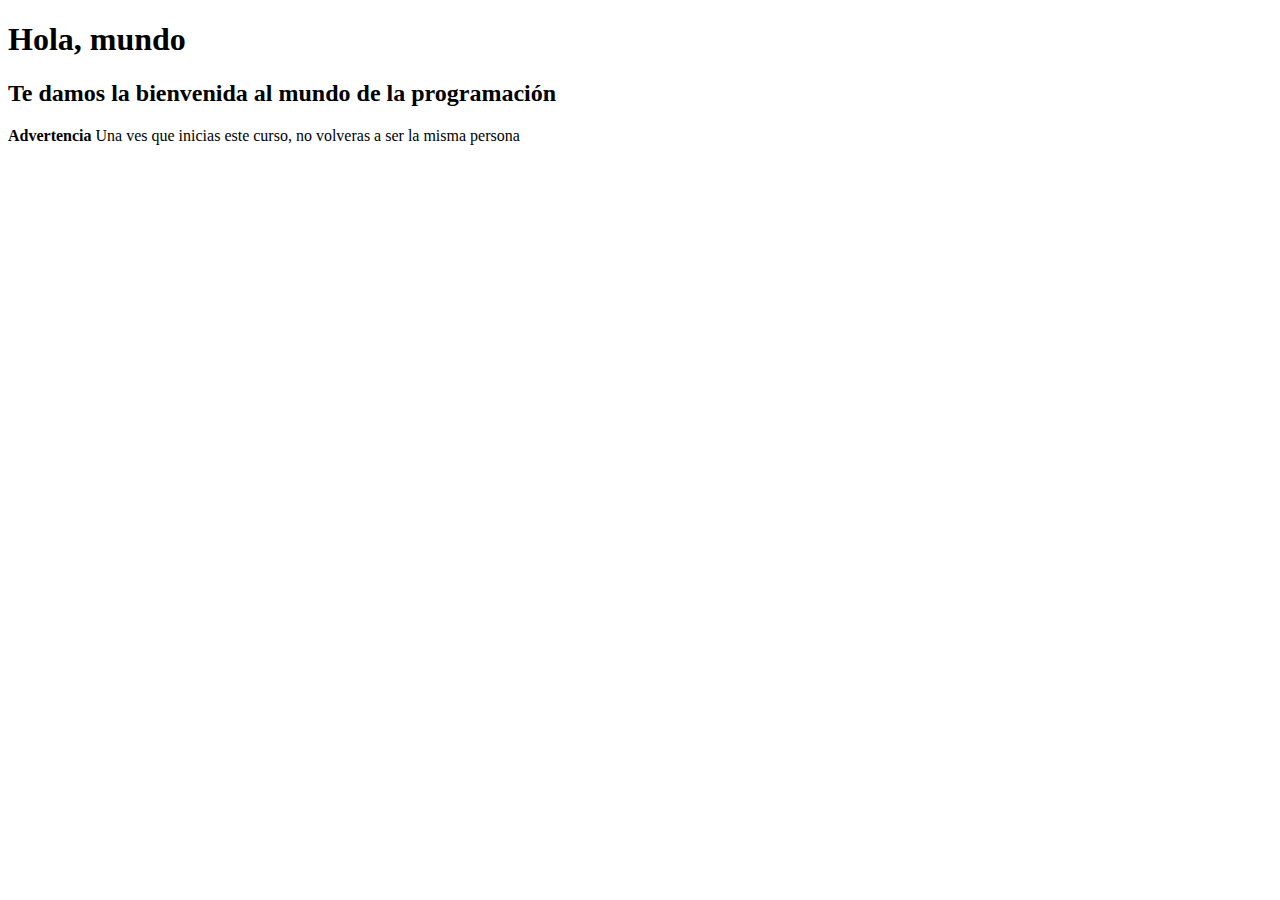
<file: index.html>
<!DOCTYPE html>
<html lang="en">
<head>
    <meta charset="UTF-8">
    <meta http-equiv="X-UA-Compatible" content="IE=edge">
    <meta name="viewport" content="width=device-width, initial-scale=1.0">
    <title>Mi proyecto web</title>
</head>
<body>
   <h1>Hola, mundo</h1> 
   <h2>Te damos la bienvenida al mundo de la programación</h2>
   <p>
       <b>Advertencia</b>
       Una ves que inicias este curso, no volveras a ser la misma persona
   </p>
</body>
</html>
</file>
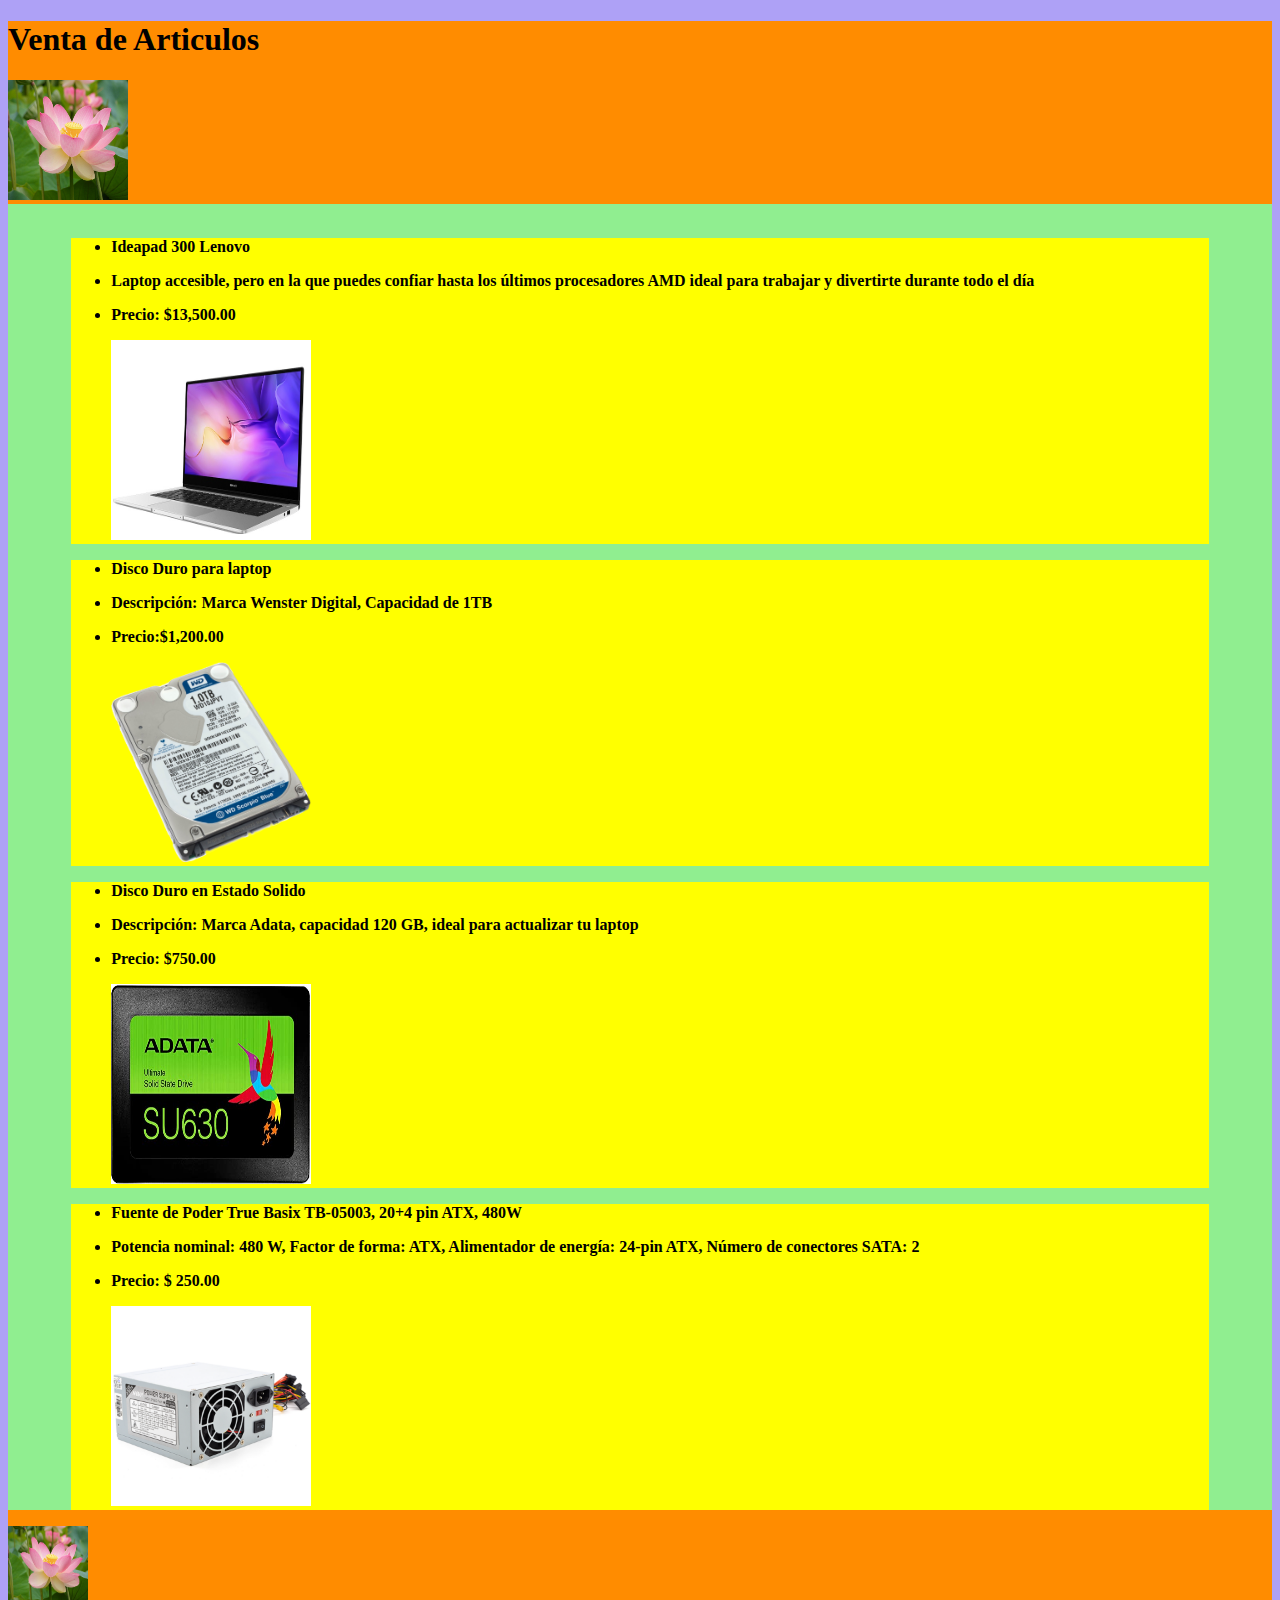
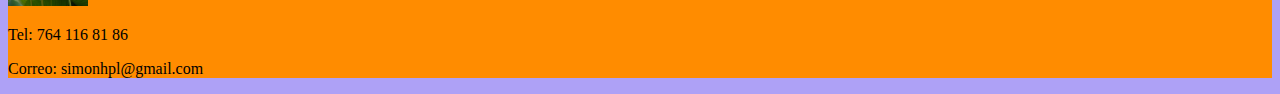
<file: Practica_HTML.html>
<!DOCTYPE html>
<html lang="es">
<head>
    <meta charset="UTF-8">
    <meta http-equiv="X-UA-Compatible" content="IE=edge">
    <meta name="viewport" content="width=device-width, initial-scale=1.0">
    <title>Practica html</title>
</head>
<body style="background-color:rgba(94, 68, 238, 0.5);">
    <div style="background-color: darkorange;">
        <header >
            <h1>Venta de Articulos</h1>
            <img style="height: 120px; width: 120px;" src="img/flor.jpg" alt="flor ">
            
        </header>
        <div style="background-color: lightgreen;">
            <br>
            <section style="background-color: yellow; width: 90%; margin: auto;"> 
                <ul>
                    <li> <p><b>Ideapad 300 Lenovo</b></p> </li>
                    <li> <p><b>Laptop accesible, pero en la que puedes confiar hasta los últimos procesadores AMD
                        ideal para trabajar y divertirte durante todo el día</b></p></li>
                    <li> <p><b>Precio: $13,500.00</b></p></li>
                    <img style="height: 200px; width: 200px;" src="img/laptop.jpg" alt="Laptop">
                </ul>    
            </section>
            <section style="background-color: yellow; width: 90%; margin: auto;">
                <ul>
                    <li> <p><b>Disco Duro para laptop</b></p></li>
                    <li> <p><b>Descripción: Marca Wenster Digital, Capacidad de 1TB </b></p></li>
                    <li> <p><b>Precio:$1,200.00</b></p></li>
                    <img style="height: 200px; width: 200px;" src="img/DiscoDuro.png" alt="Disco duro para laptop">
                </ul>
            </section>
            <section style="background-color: yellow; width: 90%; margin: auto;">
                <ul>
                    <li> <p><b>Disco Duro en Estado Solido</b></p></li>
                    <li> <p><b>Descripción: Marca Adata, capacidad 120 GB, ideal para actualizar tu laptop</b></p></li>
                    <li> <p><b>Precio: $750.00</b></p></li>
                    <img style="height: 200px; width: 200px;" src="img/ssd.jpg" alt="Disco duro en estado solido">
                </ul>
            </section> 
            <section style="background-color: yellow; width: 90%; margin: auto;">
                <ul>
                    <li> <p><b>Fuente de Poder True Basix TB-05003, 20+4 pin ATX, 480W</b></p></li>
                    <li> <p><b>Potencia nominal: 480 W,
                        Factor de forma: ATX,
                        Alimentador de energía: 24-pin ATX,
                        Número de conectores SATA: 2</b></p></li>
                    <li> <p><b>Precio: $ 250.00</b></p></li>
                    <img style="height: 200px; width: 200px;" src="img/fuente.png" alt="Fuente de poder">
                </ul>
            </section>
        </div>
            <footer style="background-color: darkorange;">
                 <img style="height: 80px; width: 80px;" src="img/flor.jpg" alt="flor">
                 <p> Tel: 764 116 81 86</p>
                 <p>Correo: simonhpl@gmail.com</p>
            </footer>
       
    </div>
   
</body>
</html>
</file>
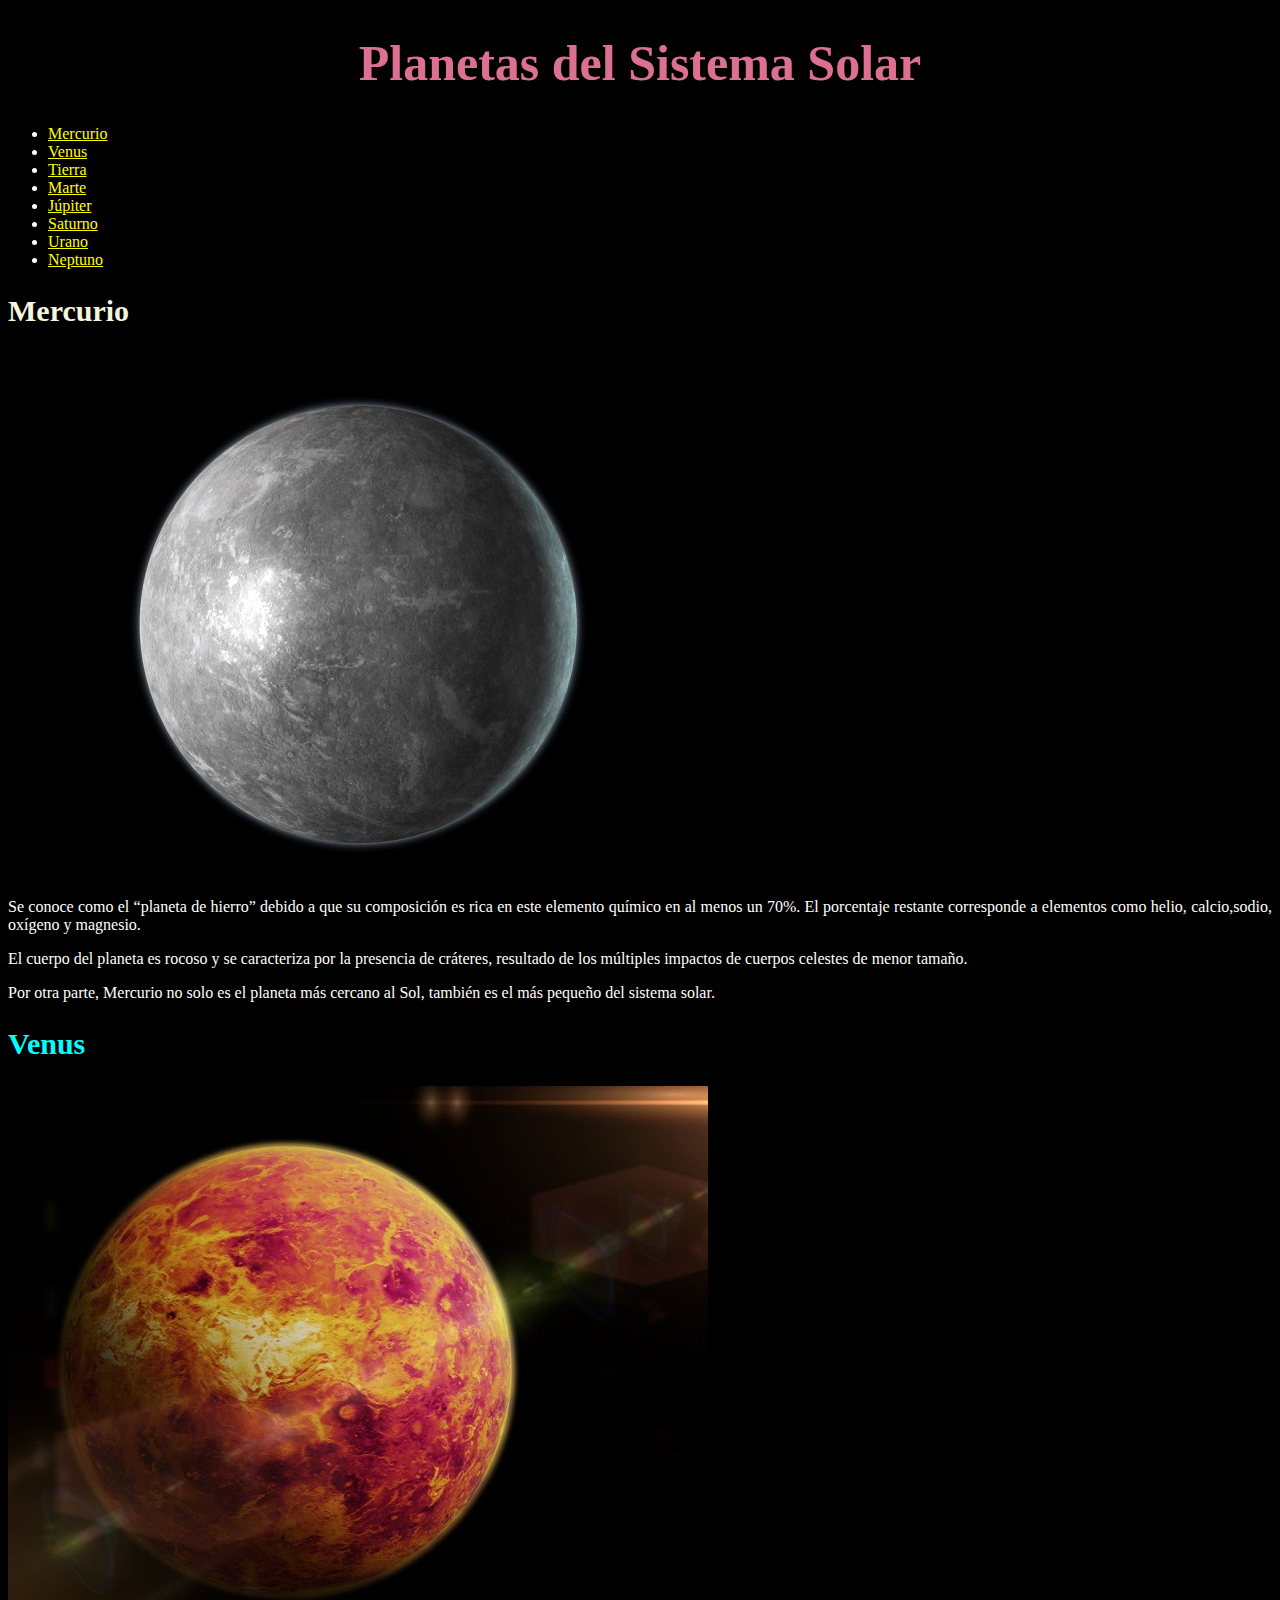
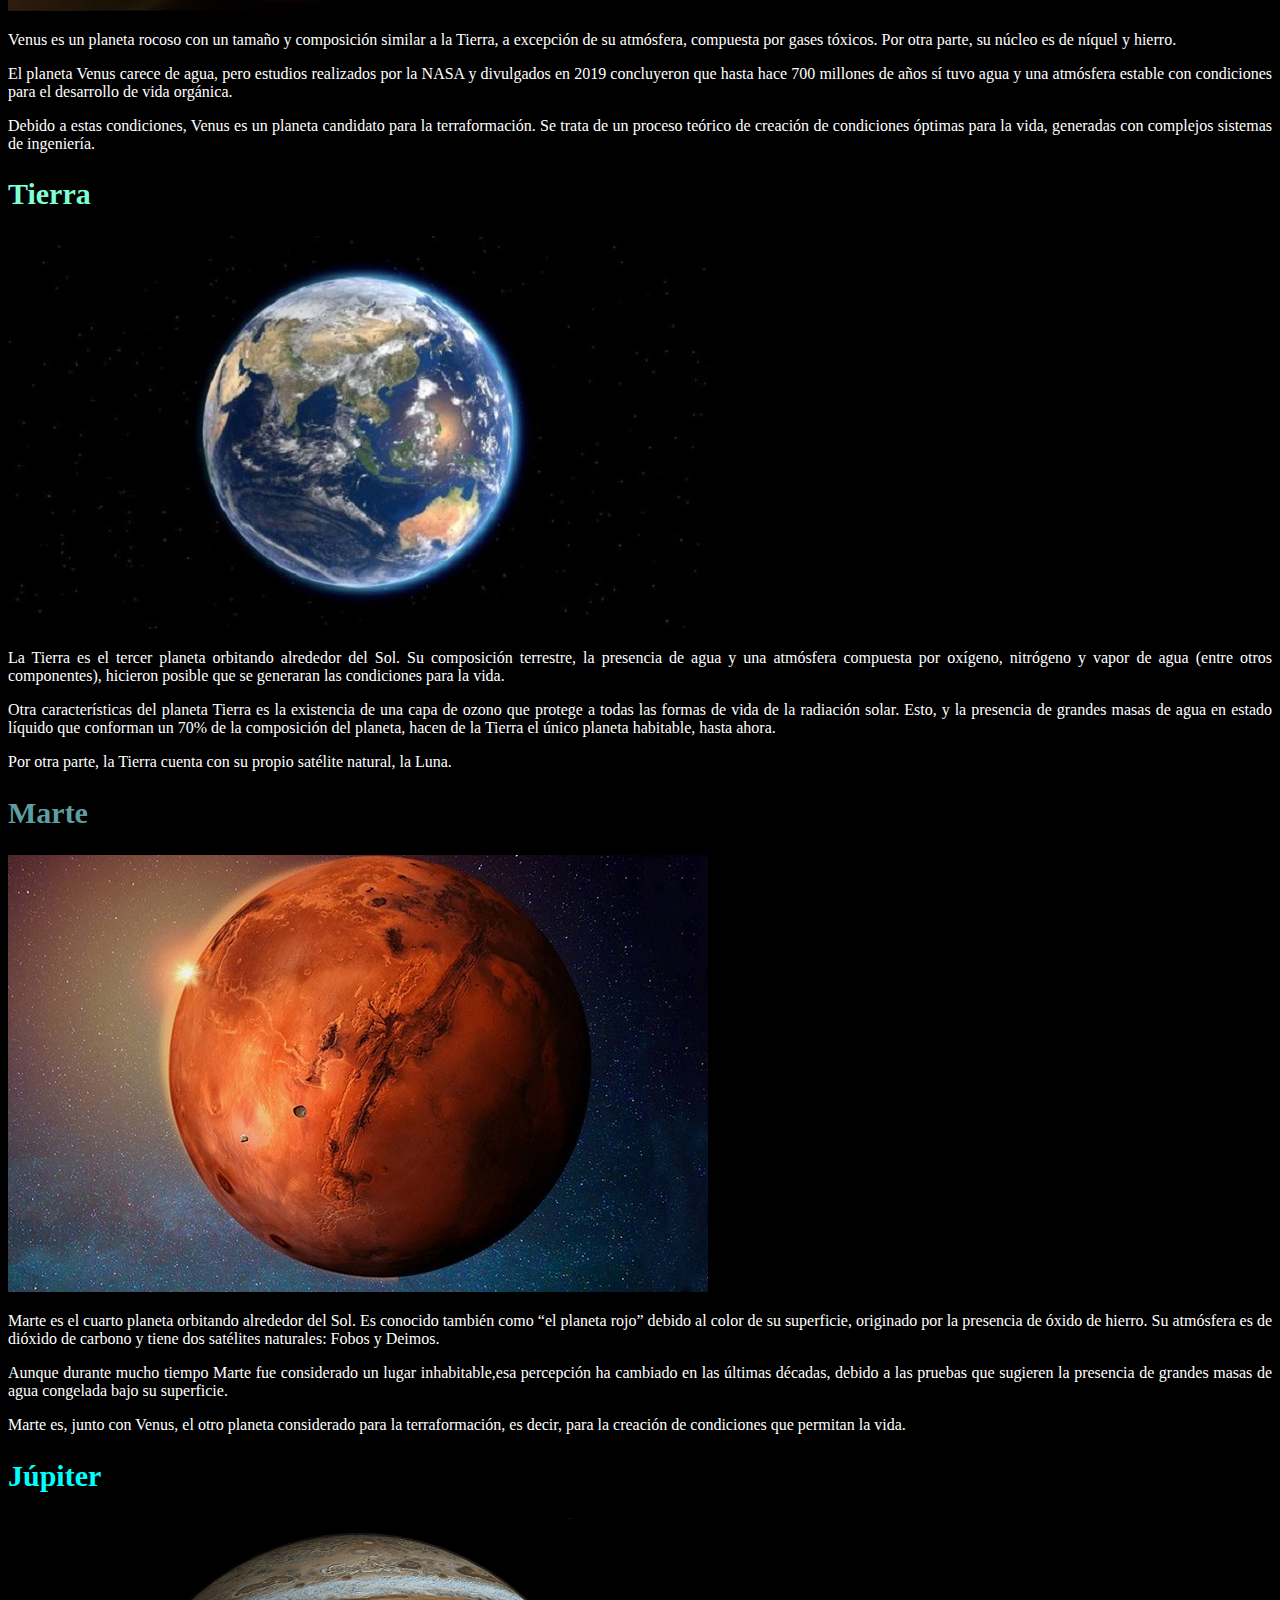
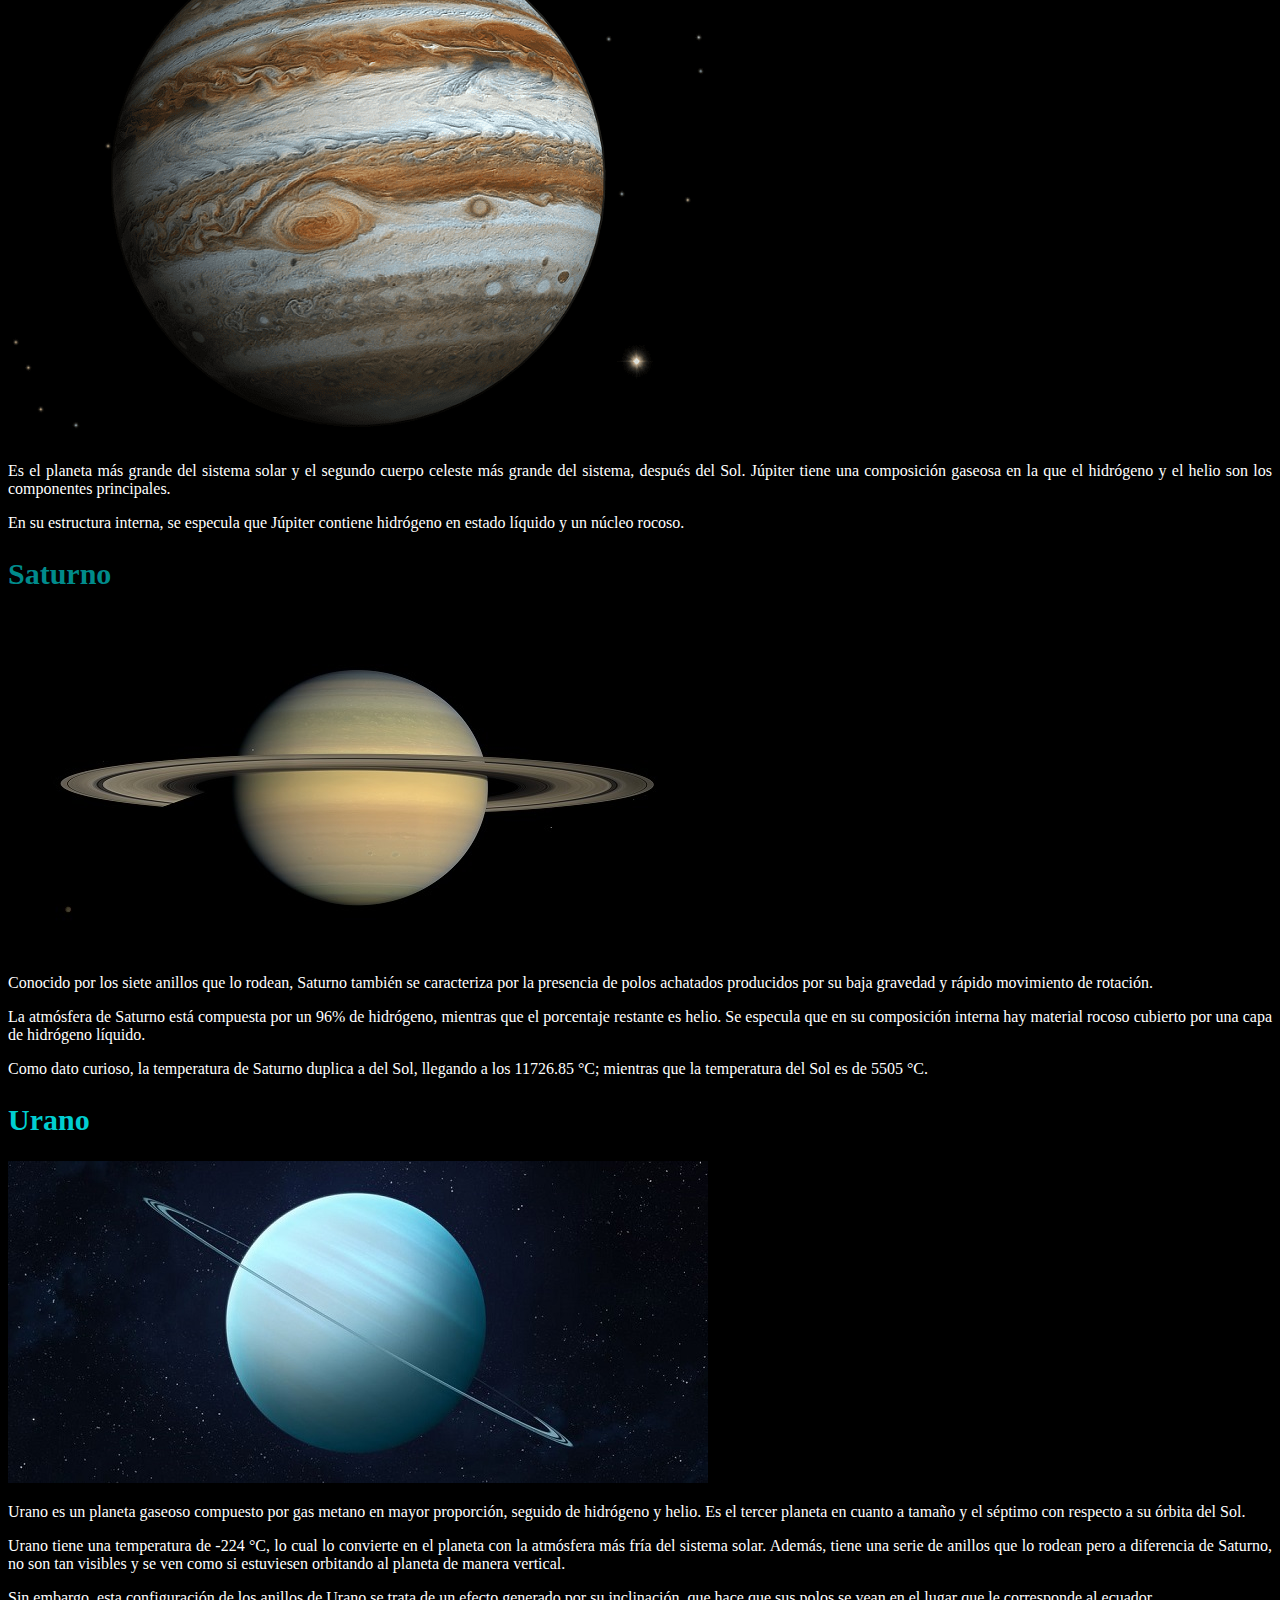
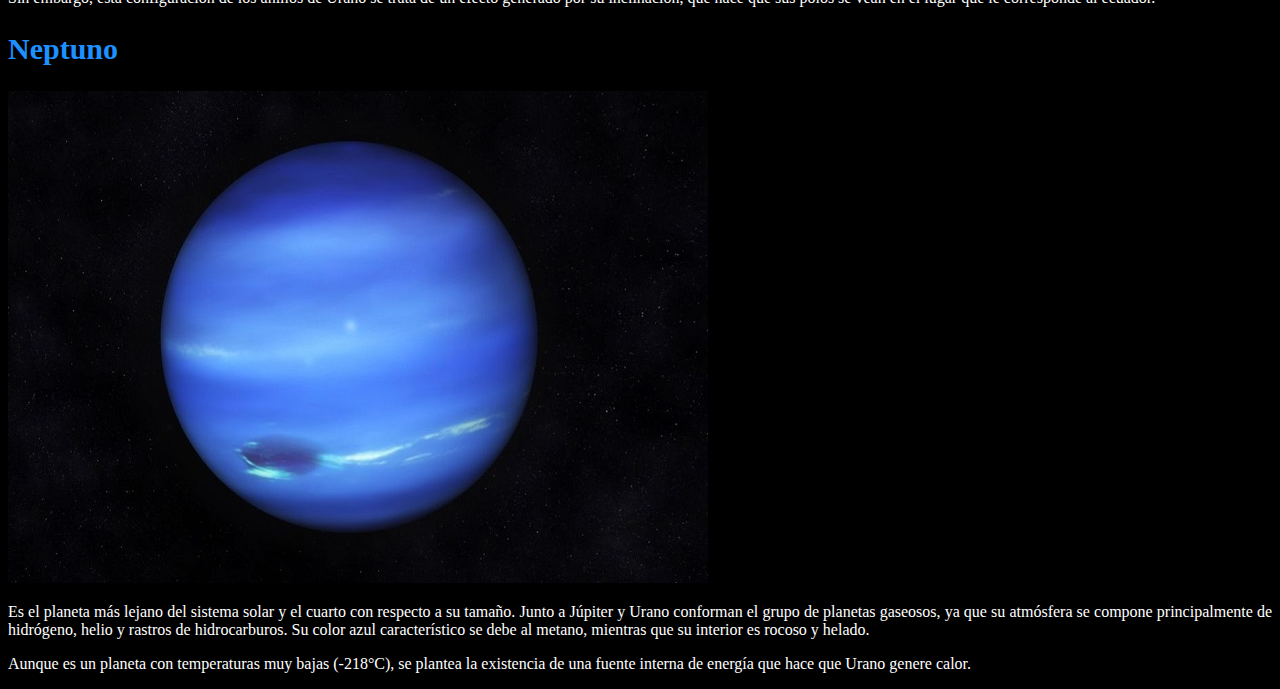
<file: Sistemasolar.html>
<!DOCTYPE html>
<html lang="es">
<head>
    <meta charset="UTF-8">
    <meta http-equiv="X-UA-Compatible" content="IE=edge">
    <meta name="viewport" content="width=device-width, initial-scale=1.0">
    <title>Sistema Solar</title>
</head>
<body  style="background-color: black; color: white;">
    <style>
        p{
            text-align: justify;
        }
    </style>
    <h1 style="text-align:center; font-size: 50px; color:palevioletred;">Planetas del Sistema Solar</h1>
    <ul>
       <li><a href="#mercurio" style="color:yellow">Mercurio </a></li>
       <li><a href="#venus"style="color:yellow"> Venus</a> </li>
       <li><a href="#tierra"style="color: yellow;"> Tierra</a> </li>
       <li><a href="#marte"style="color: yellow;"> Marte</a> </li>
       <li><a href="#jupiter"style="color: yellow;"> Júpiter</a> </li>
       <li><a href="#saturno"style="color: yellow;"> Saturno</a> </li>
       <li><a href="#urano"style="color: yellow;">Urano </a> </li>
       <li><a href="#neptuno"style="color: yellow;"> Neptuno </a> </li>
    </ul>
    <h2 id="mercurio" style="color: beige; font-size: 30px; ">Mercurio</h2>
    <img src="planetas/mercurio.jpg" alt="Mercurio"> 
    <p>Se conoce como el “planeta de hierro” debido a que su composición es rica en este elemento químico en al menos un 70%. El porcentaje restante corresponde a elementos como helio, calcio,sodio, oxígeno y magnesio.
    </p>
     <p>
        El cuerpo del planeta es rocoso y se caracteriza por la presencia de cráteres, resultado de los múltiples impactos de cuerpos celestes de menor tamaño.</p>
   <p>Por otra parte, Mercurio no solo es el planeta más cercano al Sol, también es el más pequeño del sistema solar.</p>
        <h2 id="venus" style="color:aqua; font-size:30px">Venus</h2>
    <img src="planetas/venus.jpg" alt="Venus">
    <p>Venus es un planeta rocoso con un tamaño y composición similar a la Tierra, a excepción de su atmósfera, compuesta por gases tóxicos. Por otra parte, su núcleo es de níquel y hierro.</p>
    <p>El planeta Venus carece de agua, pero estudios realizados por la NASA y divulgados en 2019 concluyeron que hasta hace 700 millones de años sí tuvo agua y una atmósfera estable con condiciones para el desarrollo de vida orgánica.</p>
    <p>Debido a estas condiciones, Venus es un planeta candidato para la terraformación. Se trata de un proceso teórico de creación de condiciones óptimas para la vida, generadas con complejos sistemas de ingeniería.</p>
    <h2 id="tierra" style="color:aquamarine; font-size: 30px;">Tierra</h2>
    <img src="planetas/tierra.jpg" alt="Tierra">
    <p>La Tierra es el tercer planeta orbitando alrededor del Sol. Su composición terrestre, la presencia de agua y una atmósfera compuesta por oxígeno, nitrógeno y vapor de agua (entre otros componentes), hicieron posible que se generaran las condiciones para la vida.</p>
    <p>Otra características del planeta Tierra es la existencia de una capa de ozono que protege a todas las formas de vida de la radiación solar. Esto, y la presencia de grandes masas de agua en estado líquido que conforman un 70% de la composición del planeta, hacen de la Tierra el único planeta habitable, hasta ahora.</p>
    <p>Por otra parte, la Tierra cuenta con su propio satélite natural, la Luna.</p>
    <h2 id="marte" style="color:cadetblue; font-size:30px">Marte</h2>
    <img src="planetas/marte.jpg" alt="Marte">
    <p>Marte es el cuarto planeta orbitando alrededor del Sol. Es conocido también como “el planeta rojo” debido al color de su superficie, originado por la presencia de óxido de hierro. Su atmósfera es de dióxido de carbono y tiene dos satélites naturales: Fobos y Deimos.</p>
    <p>Aunque durante mucho tiempo Marte fue considerado un lugar inhabitable,esa percepción ha cambiado en las últimas décadas, debido a las pruebas que sugieren la presencia de grandes masas de agua congelada bajo su superficie.</p>
    <p>Marte es, junto con Venus, el otro planeta considerado para la terraformación, es decir, para la creación de condiciones que permitan la vida.</p>
    <h2 id="jupiter" style="color:cyan; font-size:30px">Júpiter</h2>
    <img src="planetas/jupiter.png" alt="Júpiter">
    <p>Es el planeta más grande del sistema solar y el segundo cuerpo celeste más grande del sistema, después del Sol. Júpiter tiene una composición gaseosa en la que el hidrógeno y el helio son los componentes principales.</p>
    <p>En su estructura interna, se especula que Júpiter contiene hidrógeno en estado líquido y un núcleo rocoso.</p>
    <h2 id="saturno" style="color:darkcyan; font-size:30px">Saturno</h2>
    <img src="planetas/saturno.jpg" alt="Saturno">
    <p>Conocido por los siete anillos que lo rodean, Saturno también se caracteriza por la presencia de polos achatados producidos por su baja gravedad y rápido movimiento de rotación.</p>
    <p>La atmósfera de Saturno está compuesta por un 96% de hidrógeno, mientras que el porcentaje restante es helio. Se especula que en su composición interna hay material rocoso cubierto por una capa de hidrógeno líquido.</p>
    <p>Como dato curioso, la temperatura de Saturno duplica a del Sol, llegando a los 11726.85 °C; mientras que la temperatura del Sol es de 5505 °C.</p>

    <h2 id="urano" style="color:darkturquoise; font-size:30px ">Urano</h2>
    <img src="planetas/urano.jpg" alt="Urano">
    <p>Urano es un planeta gaseoso compuesto por gas metano en mayor proporción, seguido de hidrógeno y helio. Es el tercer planeta en cuanto a tamaño y el séptimo con respecto a su órbita del Sol.</p>
    <p>Urano tiene una temperatura de -224 °C, lo cual lo convierte en el planeta con la atmósfera más fría del sistema solar. Además, tiene una serie de anillos que lo rodean pero a diferencia de Saturno, no son tan visibles y se ven como si estuviesen orbitando al planeta de manera vertical.</p>
    <p>Sin embargo, esta configuración de los anillos de Urano se trata de un efecto generado por su inclinación, que hace que sus polos se vean en el lugar que le corresponde al ecuador.</p>
    <h2 id="neptuno" style="color:dodgerblue; font-size:30px ">Neptuno</h2>
    <img src="planetas/neptuno.jpeg" alt="Neptuno">
    <p>Es el planeta más lejano del sistema solar y el cuarto con respecto a su tamaño. Junto a Júpiter y Urano conforman el grupo de planetas gaseosos, ya que su atmósfera se compone principalmente de hidrógeno, helio y rastros de hidrocarburos. Su color azul característico se debe al metano, mientras que su interior es rocoso y helado.</p>
    <p>Aunque es un planeta con temperaturas muy bajas (-218°C), se plantea la existencia de una fuente interna de energía que hace que Urano genere calor.</p>
</body>
</html>
</file>
